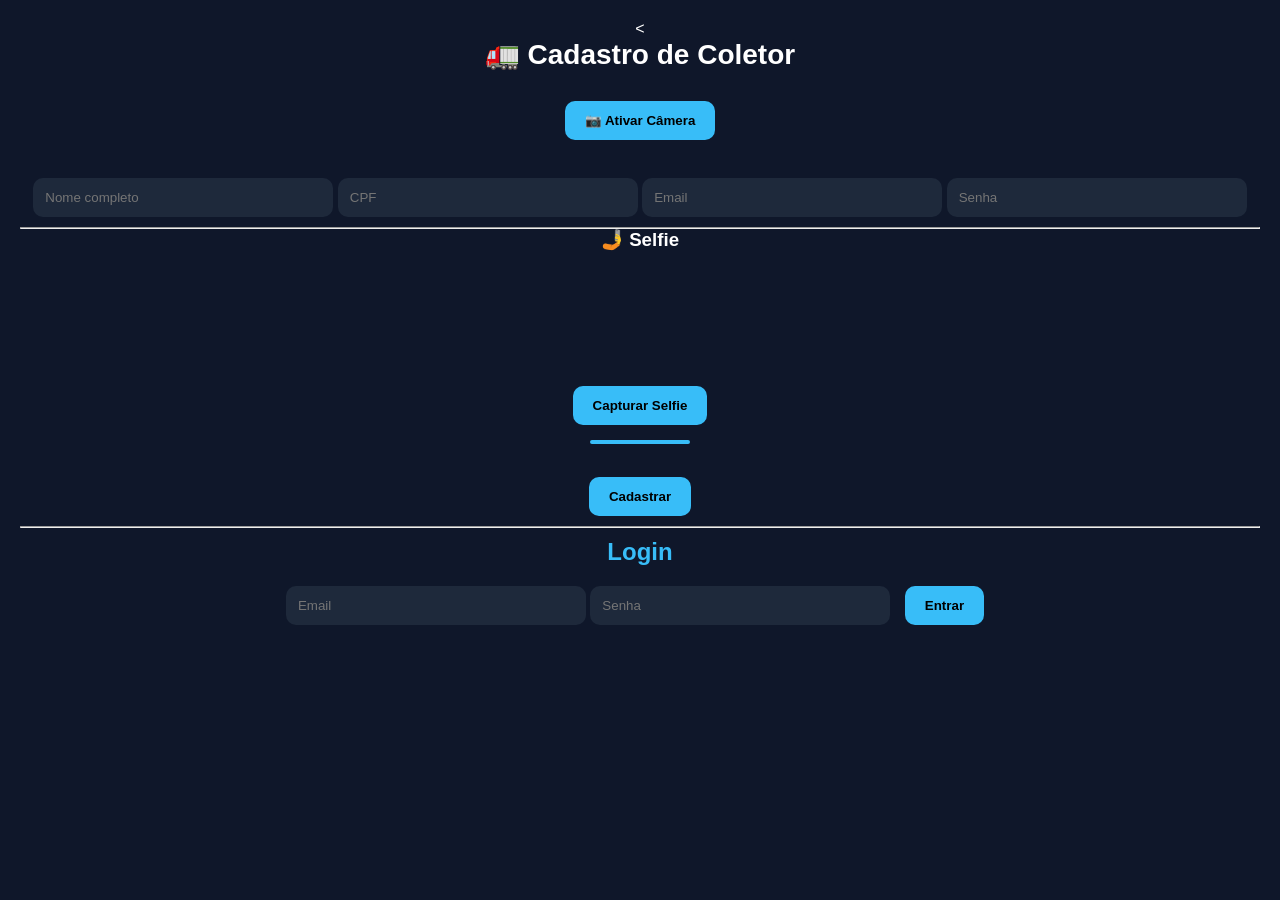
<file: index.html>
<<!DOCTYPE html>
<html lang="pt-br">
<head>
<meta charset="UTF-8">
<title>Cadastro Coletor</title>
<link rel="stylesheet" href="style.css">
</head>

<body>

<h1>🚛 Cadastro de Coletor</h1>

<!-- BOTÃO PRA ATIVAR CÂMERA -->
<button onclick="iniciarCamera()">📷 Ativar Câmera</button>

<br><br>

<input type="text" id="nome" placeholder="Nome completo">
<input type="text" id="cpf" placeholder="CPF">
<input type="email" id="email" placeholder="Email">
<input type="password" id="senha" placeholder="Senha">


<hr>

<!-- SELFIE -->
<h3>🤳 Selfie</h3>
<video id="videoSelfie" width="250" autoplay playsinline></video>
<br>
<button onclick="capturar('selfie')">Capturar Selfie</button>
<br>
<img id="imgSelfie" width="250">

<br><br>

<button onclick="cadastrar()">Cadastrar</button>

<hr>

<h2>Login</h2>

<input type="email" id="loginEmail" placeholder="Email">
<input type="password" id="loginSenha" placeholder="Senha">
<button onclick="login()">Entrar</button>

<!-- LIGAÇÃO COM O JS -->
<script src="script.js"></script>

</body>
</html>
</file>
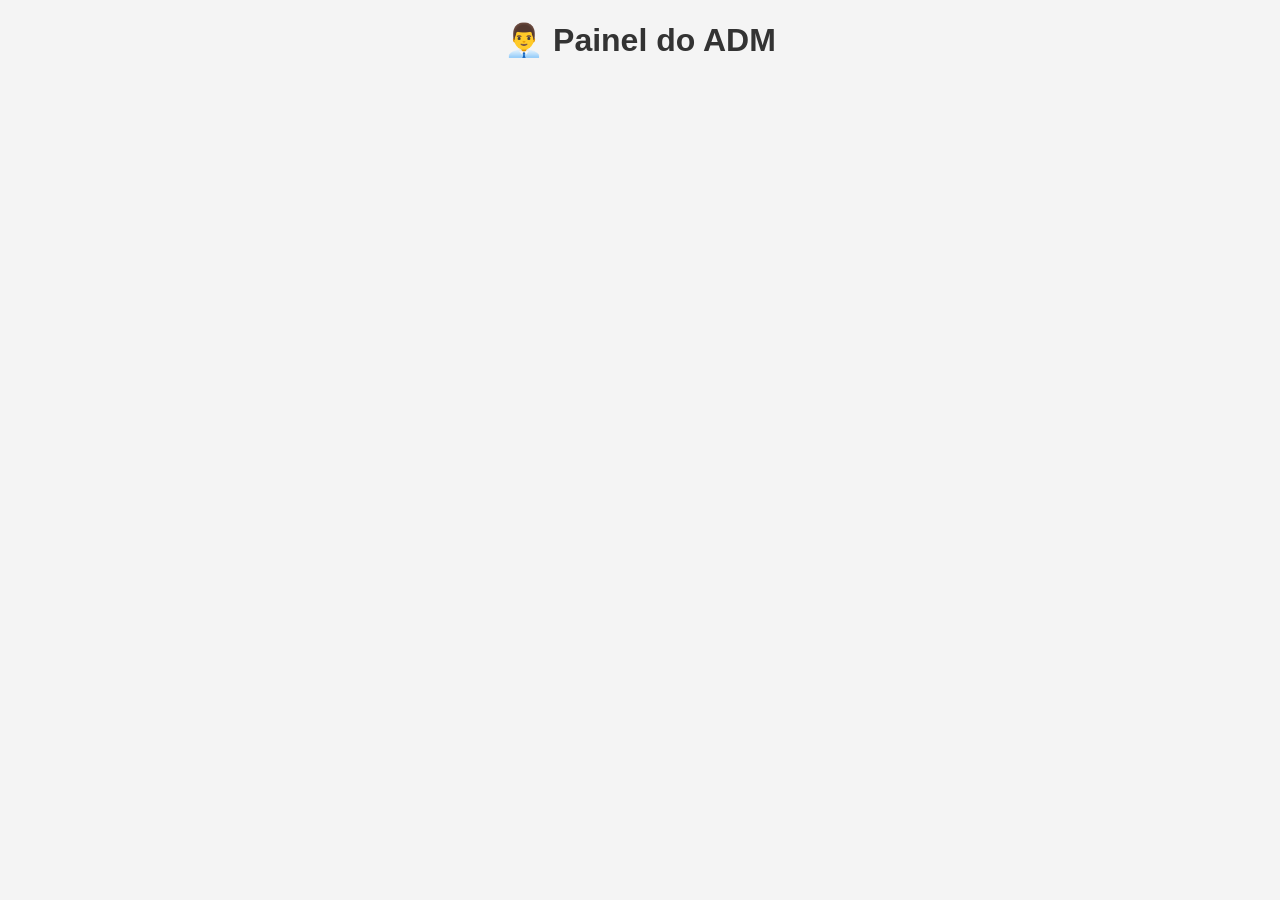
<file: admin.html>
<!DOCTYPE html>
<html lang="pt-br">
<head>
<meta charset="UTF-8">
<title>Painel do Administrador</title>

<style>
body {
  font-family: Arial;
  background: #f4f4f4;
  text-align: center;
}

h1 {
  color: #333;
}

.card {
  background: white;
  margin: 15px auto;
  padding: 15px;
  width: 300px;
  border-radius: 10px;
  box-shadow: 0 0 10px rgba(0,0,0,0.2);
}

img {
  width: 100%;
  border-radius: 8px;
}

button {
  margin: 5px;
  padding: 10px;
  border: none;
  border-radius: 8px;
  cursor: pointer;
}

.aprovar {
  background: green;
  color: white;
}

.reprovar {
  background: red;
  color: white;
}
</style>

</head>

<body>

<h1>👨‍💼 Painel do ADM</h1>

<div id="lista"></div>

<script>

let usuarios = JSON.parse(localStorage.getItem("usuarios")) || [];

let lista = document.getElementById("lista");

function carregarUsuarios() {
  lista.innerHTML = "";

  usuarios.forEach((u, index) => {

    let status = u.aprovado ? "✅ Aprovado" : "⏳ Pendente";

    lista.innerHTML += `
      <div class="card">
        <h3>${u.nome}</h3>
        <p><b>CPF:</b> ${u.cpf}</p>
        <p>${status}</p>


        <p><b>Selfie:</b></p>
        <img src="${u.selfie}">

        <button class="aprovar" onclick="aprovar(${index})">Aprovar</button>
        <button class="reprovar" onclick="reprovar(${index})">Reprovar</button>
      </div>
    `;
  });
}

function aprovar(i) {
  usuarios[i].aprovado = true;
  localStorage.setItem("usuarios", JSON.stringify(usuarios));
  carregarUsuarios();
}

function reprovar(i) {
  usuarios.splice(i, 1);
  localStorage.setItem("usuarios", JSON.stringify(usuarios));
  carregarUsuarios();
}

// carregar ao abrir
carregarUsuarios();

</script>

</body>
</html>
</file>
<file: style.css>
* {
  margin: 0;
  padding: 0;
  box-sizing: border-box;
  font-family: 'Segoe UI', sans-serif;
}

body {
  background: #0f172a;
  color: #fff;
  text-align: center;
  padding: 20px;
}

/* Títulos */
h1 {
  margin-bottom: 20px;
  font-size: 28px;
}

h2 {
  margin: 10px 0;
  color: #38bdf8;
}

/* Inputs */
input {
  width: 90%;
  max-width: 300px;
  padding: 12px;
  margin: 10px auto;
  border-radius: 10px;
  border: none;
  outline: none;
  background: #1e293b;
  color: #fff;
  transition: 0.3s;
}

input:focus {
  border: 2px solid #38bdf8;
}

/* Botões */
button {
  padding: 12px 20px;
  margin: 10px;
  border: none;
  border-radius: 10px;
  background: #38bdf8;
  color: #000;
  font-weight: bold;
  cursor: pointer;
  transition: 0.3s;
}

button:hover {
  background: #0ea5e9;
  transform: scale(1.05);
}

/* Imagens */
img {
  width: 100px;
  border-radius: 10px;
  margin: 5px;
  border: 2px solid #38bdf8;
}

/* Cards (admin) */
.card {
  background: #1e293b;
  padding: 15px;
  margin: 15px auto;
  border-radius: 15px;
  width: 90%;
  max-width: 400px;
  box-shadow: 0 0 10px rgba(0,0,0,0.5);
}

/* Botões especiais */
.aprovar {
  background: #22c55e;
  color: #fff;
}

.reprovar {
  background: #ef4444;
  color: #fff;
}

/* Painel botões grandes */
.painel button {
  width: 80%;
  max-width: 300px;
  font-size: 16px;
}

/* Responsivo */
@media (max-width: 500px) {
  h1 {
    font-size: 22px;
  }
}
</file>
